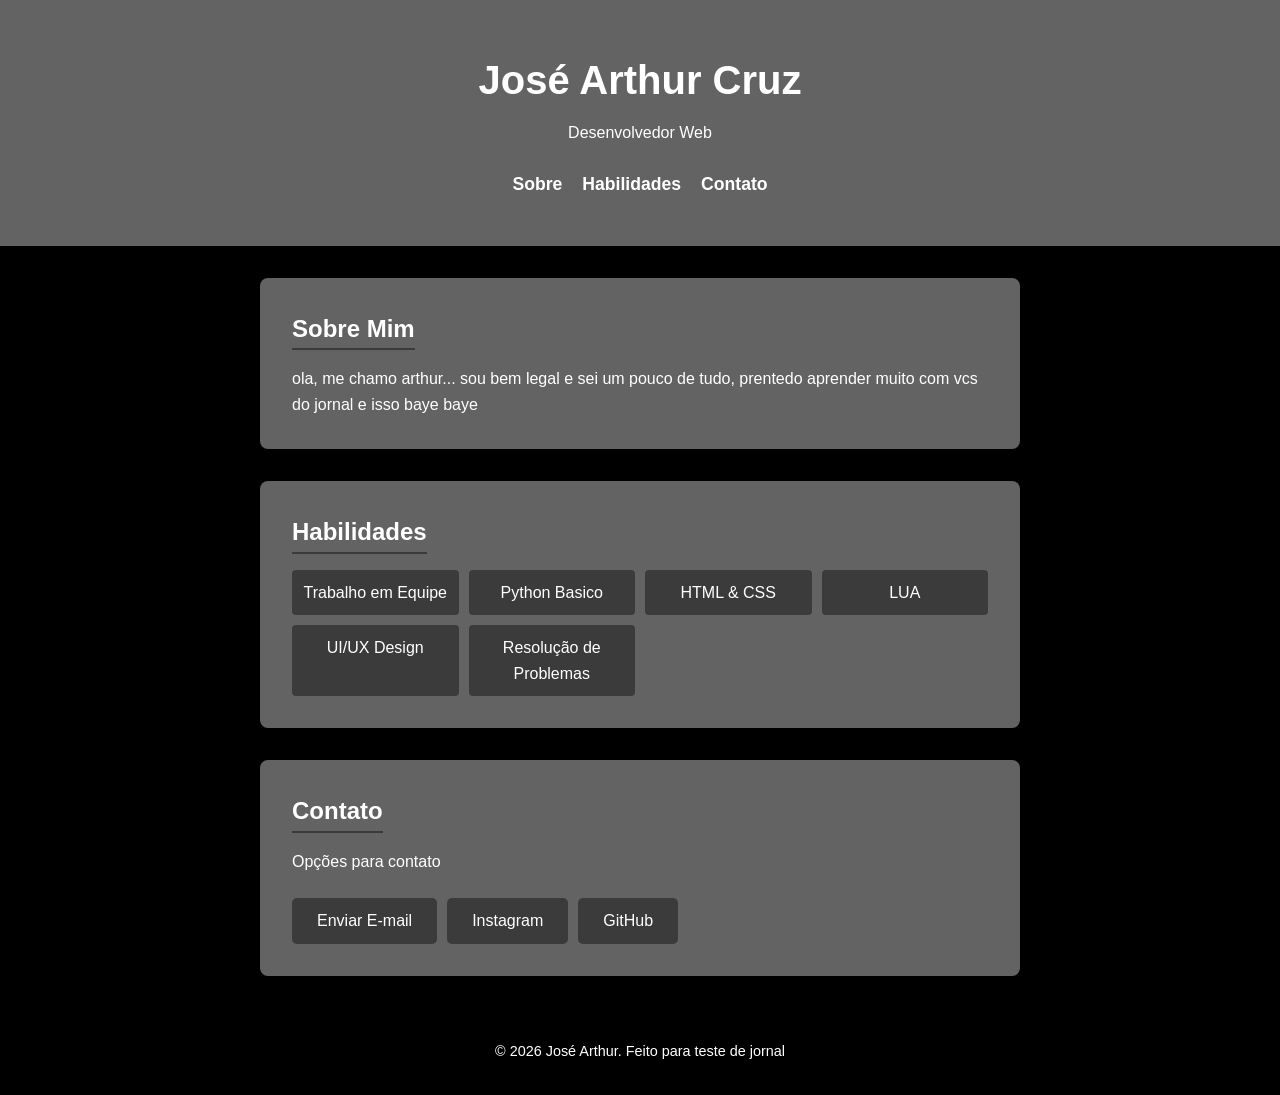
<file: index.html>
<!DOCTYPE html>
<html lang="pt-br">
<head>
    <meta charset="UTF-8">
    <meta name="viewport" content="width=device-width, initial-scale=1.0">
    <title>Meu Portfólio | Desenvolvedor</title>
    <link rel="stylesheet" href="style.css">
</head>
<body>

    <header>
        <div class="container">
            <h1>José Arthur Cruz</h1>
            <p>Desenvolvedor Web</p>
            <nav>
                <ul>
                    <li><a href="#sobre">Sobre</a></li>
                    <li><a href="#habilidades">Habilidades</a></li>
                    <li><a href="#contato">Contato</a></li>
                </ul>
            </nav>
        </div>
    </header>

    <main class="container">
        <section id="sobre" class="card">
            <h2>Sobre Mim</h2>
            <p>ola, me chamo arthur... sou bem legal e sei um pouco de tudo, prentedo aprender muito com vcs do jornal e isso baye baye</p>
        </section>

        <section id="habilidades" class="card">
            <h2>Habilidades</h2>
            <ul class="skills-list">
                <li>Trabalho em Equipe</li>
                <li>Python Basico</li>
                <li>HTML & CSS</li>
                <li>LUA</li>
                <li>UI/UX Design</li>
                <li>Resolução de Problemas</li>
            </ul>
        </section>

        <section id="contato" class="card">
            <h2>Contato</h2>
            <p>Opções para contato</p>
            <div class="btn-group">
                <a href="mailto:arthur224567@gmail.com" class="btn">Enviar E-mail</a>
                <a href="https://www.instagram.com/_arthurxzs7/" class="btn secondary" target="_blank">Instagram</a>
                <a href="https://github.com/amor11dia" class="btn secondary" target="_blank">GitHub</a>
            </div>
        </section>
    </main>

    <footer>
        <p>&copy; 2026 José Arthur. Feito para teste de jornal</p>
    </footer>

</body>
</html>
</file>
<file: style.css>
/* Variáveis de Cores e Estilos */
:root {
    --primary-color: #636363;
    --secondary-color: #64748b;
    --bg-color: #3b3b3b;
    --text-color: #ffffff;
    --card-bg: #636363;
    --transition: all 0.3s ease;
}

* {
    margin: 0;
    padding: 0;
    box-sizing: border-box;
}

body {
    font-family: 'Segoe UI', Tahoma, Geneva, Verdana, sans-serif;
    line-height: 1.6;
    background-color: rgb(0, 0, 0);
    color: var(--text-color);
}

.container {
    max-width: 800px;
    margin: 0 auto;
    padding: 0 20px;
}

/* Header */
header {
    background-color: var(--primary-color);
    color: white;
    padding: 3rem 0;
    text-align: center;
}

header h1 {
    font-size: 2.5rem;
    margin-bottom: 0.5rem;
}

nav ul {
    list-style: none;
    display: flex;
    justify-content: center;
    gap: 20px;
    margin-top: 1.5rem;
}

nav a {
    color: white;
    text-decoration: none;
    font-weight: bold;
    font-size: 1.1rem;
    transition: var(--transition);
}

nav a:hover {
    opacity: 0.8;
    border-bottom: 2px solid white;
}

/* Seções */
.card {
    background: var(--primary-color);
    margin: 2rem 0;
    padding: 2rem;
    border-radius: 8px;
    box-shadow: 0 4px 6px -1px rgba(0, 0, 0, 0.1);
}

h2 {
    margin-bottom: 1rem;
    color: var(--primary-color);
    border-bottom: 2px solid var(--bg-color);
    display: inline-block;
}

/* Lista de Habilidades */
.skills-list {
    display: grid;
    grid-template-columns: repeat(auto-fit, minmax(150px, 1fr));
    gap: 10px;
    list-style: none;
}

.skills-list li {
    background: var(--bg-color);
    padding: 10px;
    border-radius: 4px;
    text-align: center;
    font-weight: 500;
}

/* Botões */
.btn-group {
    display: flex;
    gap: 10px;
    margin-top: 1.5rem;
    flex-wrap: wrap;
}

.btn {
    display: inline-block;
    padding: 10px 25px;
    background-color: var(--bg-color);
    color: rgb(255, 255, 255);
    text-decoration: none;
    border-radius: 5px;
    transition: var(--transition);
}

.btn.secondary {
    background-color: var(--bg-color);
}

.btn:hover {
    transform: translateY(-3px);
    filter: brightness(1.1);
}

/* Footer */
footer {
    text-align: center;
    padding: 2rem 0;
    color: var(--text-color);
    font-size: 0.9rem;
}

/* Responsividade Básica */
@media (max-width: 600px) {
    header h1 {
        font-size: 1.8rem;
    }
    
    .btn-group {
        flex-direction: column;
    }
    
    .btn {
        text-align: center;
    }
}

.container h2{
    color: #ffffff;
}
</file>
<file: estilo.css>
/* Variáveis de Cores e Estilos */
:root {
    --primary-color: #636363;
    --secondary-color: #64748b;
    --bg-color: #3b3b3b;
    --text-color: #ffffff;
    --card-bg: #636363;
    --transition: all 0.3s ease;
}

* {
    margin: 0;
    padding: 0;
    box-sizing: border-box;
}

body {
    font-family: 'Segoe UI', Tahoma, Geneva, Verdana, sans-serif;
    line-height: 1.6;
    background-color: rgb(0, 0, 0);
    color: var(--text-color);
}

.container {
    max-width: 800px;
    margin: 0 auto;
    padding: 0 20px;
}

/* Header */
header {
    background-color: var(--primary-color);
    color: white;
    padding: 3rem 0;
    text-align: center;
}

header h1 {
    font-size: 2.5rem;
    margin-bottom: 0.5rem;
}

nav ul {
    list-style: none;
    display: flex;
    justify-content: center;
    gap: 20px;
    margin-top: 1.5rem;
}

nav a {
    color: white;
    text-decoration: none;
    font-weight: bold;
    font-size: 1.1rem;
    transition: var(--transition);
}

nav a:hover {
    opacity: 0.8;
    border-bottom: 2px solid white;
}

/* Seções */
.card {
    background: var(--primary-color);
    margin: 2rem 0;
    padding: 2rem;
    border-radius: 8px;
    box-shadow: 0 4px 6px -1px rgba(0, 0, 0, 0.1);
}

h2 {
    margin-bottom: 1rem;
    color: var(--primary-color);
    border-bottom: 2px solid var(--bg-color);
    display: inline-block;
}

/* Lista de Habilidades */
.skills-list {
    display: grid;
    grid-template-columns: repeat(auto-fit, minmax(150px, 1fr));
    gap: 10px;
    list-style: none;
}

.skills-list li {
    background: var(--bg-color);
    padding: 10px;
    border-radius: 4px;
    text-align: center;
    font-weight: 500;
}

/* Botões */
.btn-group {
    display: flex;
    gap: 10px;
    margin-top: 1.5rem;
    flex-wrap: wrap;
}

.btn {
    display: inline-block;
    padding: 10px 25px;
    background-color: var(--bg-color);
    color: rgb(255, 255, 255);
    text-decoration: none;
    border-radius: 5px;
    transition: var(--transition);
}

.btn.secondary {
    background-color: var(--bg-color);
}

.btn:hover {
    transform: translateY(-3px);
    filter: brightness(1.1);
}

/* Footer */
footer {
    text-align: center;
    padding: 2rem 0;
    color: var(--text-color);
    font-size: 0.9rem;
}

/* Responsividade Básica */
@media (max-width: 600px) {
    header h1 {
        font-size: 1.8rem;
    }
    
    .btn-group {
        flex-direction: column;
    }
    
    .btn {
        text-align: center;
    }
}

.container h2{
    color: #ffffff;
}
</file>
